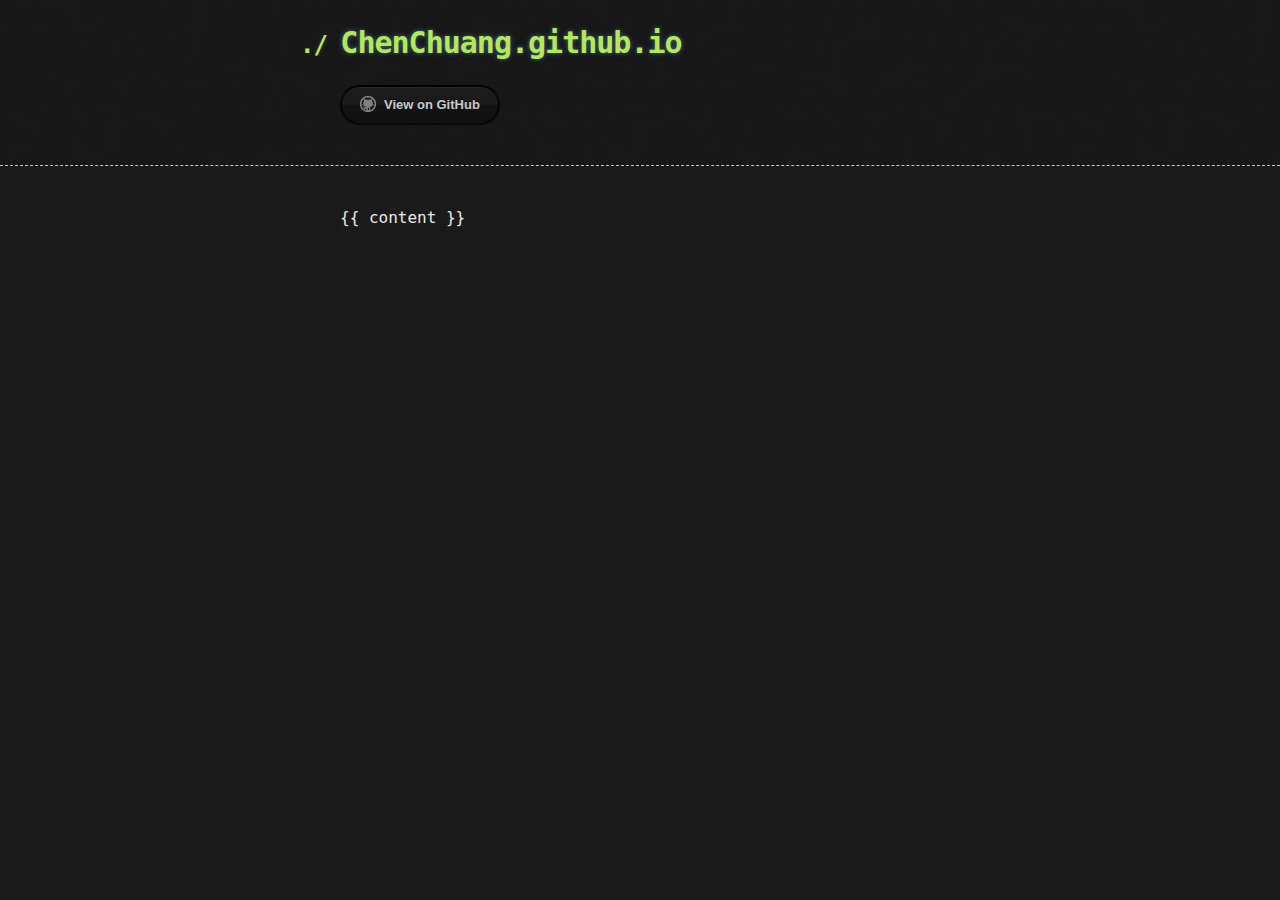
<file: _layouts/default.html>
<!DOCTYPE html>
<html>
  <head>
    <meta charset='utf-8'>
    <meta http-equiv="X-UA-Compatible" content="chrome=1">

    <link type="image/x-icon" rel="shortcut icon" href="http://chenchuang.github.io/images/icon.ico" />

    <link rel="stylesheet" type="text/css" href="http://chenchuang.github.io/stylesheets/stylesheet.css" media="screen">
    <link rel="stylesheet" type="text/css" href="http://chenchuang.github.io/stylesheets/pygment_trac.css" media="screen">
    <link rel="stylesheet" type="text/css" href="http://chenchuang.github.io/stylesheets/print.css" media="print">

    <title>ChenChuang.github.io by ChenChuang</title>
  </head>

  <body>

    <header>
      <div class="container">
        <h1><a href="http://chenchuang.github.io" class="a-h1">ChenChuang.github.io</a></h1>
        <h2></h2>

        <section id="downloads">
          <a href="https://github.com/ChenChuang" class="btn btn-github"><span class="icon"></span>View on GitHub</a>
        </section>
      </div>
    </header>

    <div class="container">
      <section id="main_content">
      {{ content }}
      </section>
    </div>

    
  </body>
</html>
</file>
